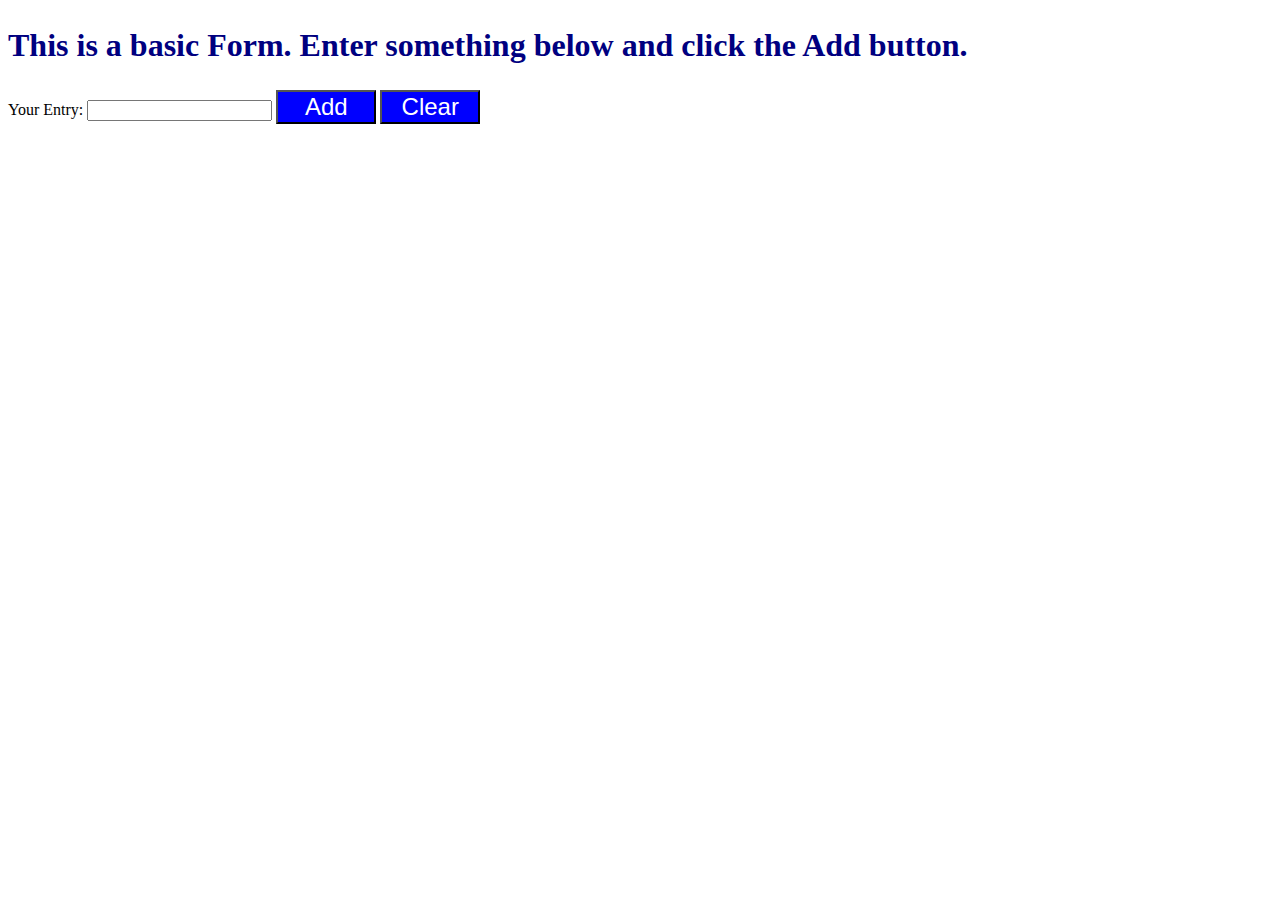
<file: formExample.html>
<!DOCTYPE html>
<html lang="en">
  <head>
    <meta charset="utf-8">

    <!-- you need the line below in order to make sure your code is responsive 
    and will adapt to various screen sizes -->
    <meta name="viewport" content="width=device-width, initial-scale=1">

    <title> Form Example </title>
    <link rel="stylesheet" type = "text/css" href="formExample.css">
  </head>

<body>

<header>

<h2 id="formHeading"> This is a basic Form. Enter something below and click the Add button.</h2>
<h2 id ="eight00" >This appears when you resize to around 800px</h2>

<h2 id ="five50">And this is the smaller screen sizes heading text</h2>

<div class="newItemDiv"> Your Entry: 
  <input type="text" id="newItem">
  <input type="submit" value="Add" id="addItemButton">
  <input type ="submit" value ="Clear" id ="clearButton">
</div>

</header>

<section id ="itemListSection">
  <div id="itemListDiv">
  <!-- new items will be added here via the JS code -->
  </div>
</section>

    <!-- load jQuery using a CDN-->
    <script
          src="https://code.jquery.com/jquery-1.12.3.min.js"
          integrity="sha256-aaODHAgvwQW1bFOGXMeX+pC4PZIPsvn2h1sArYOhgXQ="
          crossorigin="anonymous">
    </script>
    <!-- load my JS code from local directory -->
    <script type="text/javascript" src="formExample.js"></script>
</body>

</html>
</file>
<file: formExample.css>
/*
** below are the default settings used on desktops, laptops, etc
*/
body{
 		background-image: url(https://newevolutiondesigns.com/images/freebies/cool-wallpaper-1.jpg);
 		background-size: 50%

 	}
#formHeading {
	color: navy;
	font-size: 2em;
}

#addItemButton {
	background-color: blue;
	color: white;
	font-size: 1.5em;
	width: 100px;
}
#clearButton {
	background-color: blue;
	color: white;
	font-size: 1.5em;
	width: 100px;
}
#eight00
	{
		display:none;
	}
	#five50{
	display:none;
}
	

/*
** for smaller screens (ie phones), use the settings below
*/

/*
** for smaller screens (ie phones), use the settings below
*/
@media only screen and (min-width:550px) and (max-width: 850px)
 {
 	body{
 		background-image: url(http://www.nacacnet.org/studentinfo/PublishingImages/fish.jpg);
 		background-size: 50%

 	}
	#formHeading {
		display:none;
		
	}
	

		
	
	#addItemButton {
		font-size: 1.35em;
		width: 75px;
	}


#clearButton {
	font-size: 1.35em;
		width:75px;
}
	#eight00
	{
		display:inline-block;
color:black;
	}
	
		#five00{
			display:none;
		}
	
	
}
/*
** for smaller screens (ie phones), use the settings below
*/
@media only screen and (min-width:100px) and (max-width: 549px)
 {
 	body{
 		background-image: url(https://cdn0.vox-cdn.com/thumbor/HSmn564UAKtMIG6QlDy0z8mBvsI=/2x0:995x662/1280x853/cdn0.vox-cdn.com/uploads/chorus_image/image/46682904/chicks.0.0.jpg);
 		background-size: 50%

 	}
	#formHeading {
		display:none;
		
	}
	

		
	
	#addItemButton {
		font-size: 1em;
		width: 55px;
	}


#clearButton {
	font-size: 1em;
		width:55px;
}
	#eight00
	{
		display:none;
	}
	#five50{
	display:inline-block;
	color:yellow;
}
		
	
	
}
</file>
